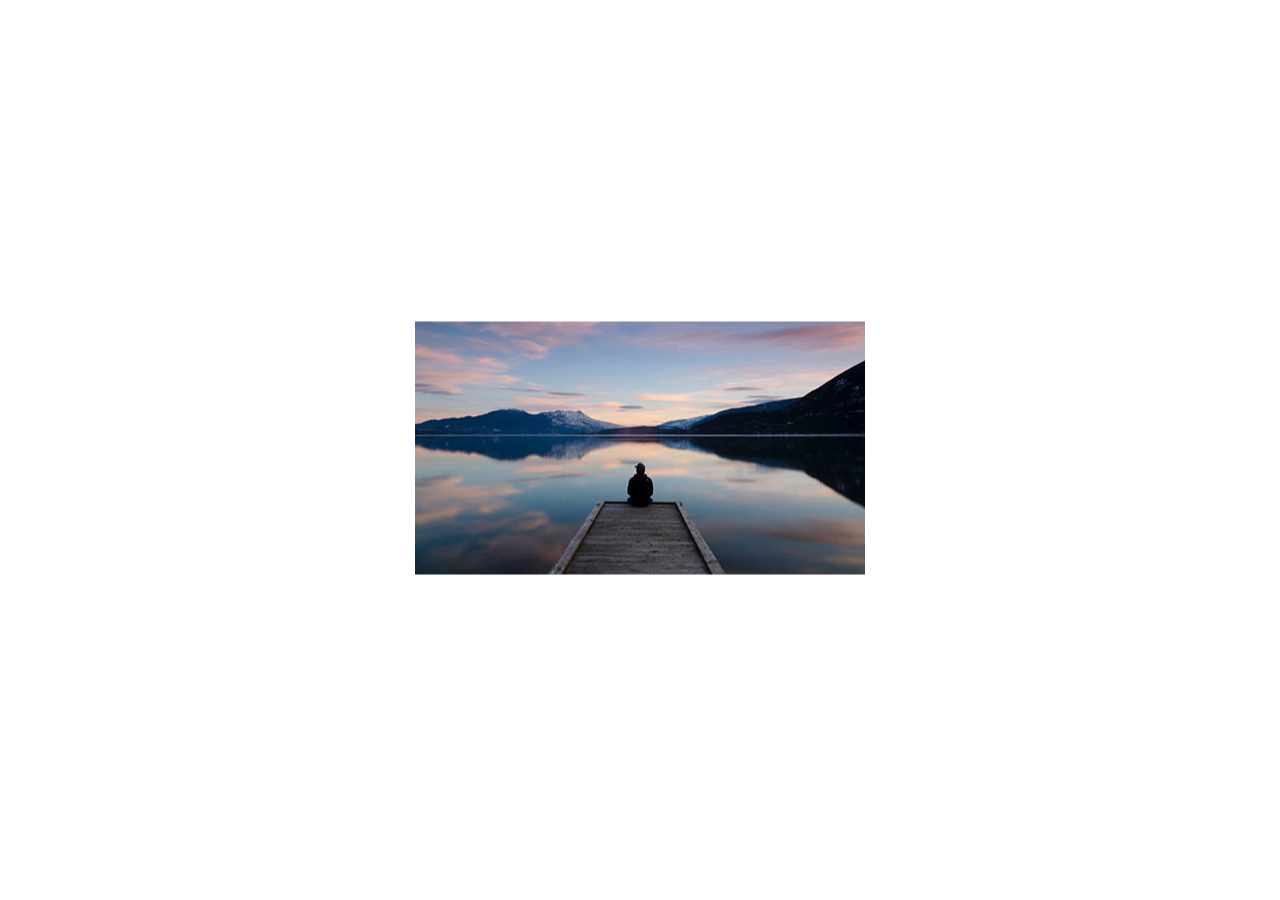
<file: index.htm>
<!DOCTYPE html>
<html lang="en">
<head>
    <meta charset="UTF-8">
    <meta http-equiv="X-UA-Compatible" content="IE=edge">
    <meta name="viewport" content="width=device-width, initial-scale=1.0">
    <!-- FONTAWESOME -->
    <link rel="stylesheet" href="https://cdnjs.cloudflare.com/ajax/libs/font-awesome/6.2.0/css/all.min.css" integrity="sha512-xh6O/CkQoPOWDdYTDqeRdPCVd1SpvCA9XXcUnZS2FmJNp1coAFzvtCN9BmamE+4aHK8yyUHUSCcJHgXloTyT2A==" crossorigin="anonymous" referrerpolicy="no-referrer" />
    <!-- CSS -->
    <link rel="stylesheet" href="css/style.css">
    <title>Document</title>
    
</head>
<body>
    
    <div class="container">
        <div class="slider">
            <div class="items">
                <div class="item active">
                    <img src="img/01.jpg" alt="">
                </div>
                <div class="item">
                    <img src="img/02.jpg" alt="">
                </div>
                <div class="item">
                    <img src="img/03.jpg" alt="">
                </div>
                <div class="item">
                    <img src="img/04.jpg" alt="">
                </div>
                <div class="item">
                    <img src="img/05.jpg" alt="">
                </div>
                <div class="prev"><i class="fa-solid fa-chevron-up"></i></div>
                <div class="next"><i class="fa-solid fa-chevron-down"></i></div>
            </div>
        </div>
    </div>

    <script src="js/script.js"></script>
</body>
</html>
</file>
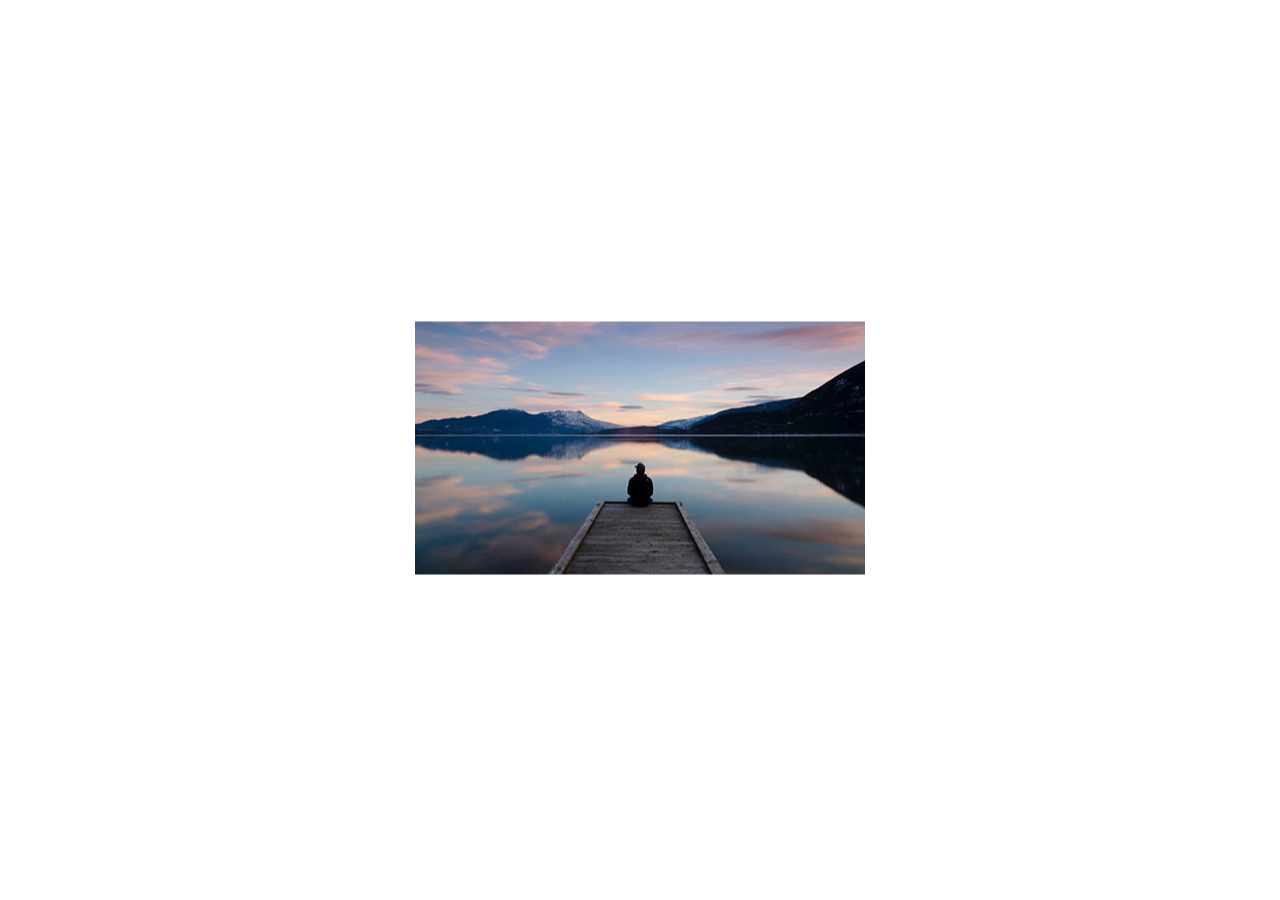
<file: index.html>
<!DOCTYPE html>
<html lang="en">
<head>
    <meta charset="UTF-8">
    <meta http-equiv="X-UA-Compatible" content="IE=edge">
    <meta name="viewport" content="width=device-width, initial-scale=1.0">
    <!-- FONTAWESOME -->
    <link rel="stylesheet" href="https://cdnjs.cloudflare.com/ajax/libs/font-awesome/6.2.0/css/all.min.css" integrity="sha512-xh6O/CkQoPOWDdYTDqeRdPCVd1SpvCA9XXcUnZS2FmJNp1coAFzvtCN9BmamE+4aHK8yyUHUSCcJHgXloTyT2A==" crossorigin="anonymous" referrerpolicy="no-referrer" />
    <!-- CSS -->
    <link rel="stylesheet" href="css/style.css">
    <title>Document</title>
    
</head>
<body>
    
    <div class="container">
        <div class="slider">
            <div class="items">
                <div class="item active">
                    <img src="img/01.jpg" alt="">
                </div>
            </div>
            <div class="prev"><i class="fa-solid fa-chevron-up"></i></div>
            <div class="next"><i class="fa-solid fa-chevron-down"></i></div>
        </div>
    </div>

    <script src="js/script.js"></script>
</body>
</html>
</file>
<file: css/style.css>
*{
    margin: 0;
    padding: 0;
    box-sizing: border-box;
}

.container{
    width: 80%;
    margin: 0 auto;
}
.slider{
    position: absolute;
    top: 50%;
    left: 50%;
    transform: translate(-50%, -50%);
    width: 50vh;
}

.item img{
    width: 100%;
    height: 100%;
    object-fit: cover;
}
.item{
    display: none;
}
.item.active{
    display: block;
}

.prev,
.next{
    position: absolute;
    left: 50%;
    transform: translateX(-50%);
    font-size: 1.5rem;
    cursor: pointer;
    text-align: center;
    background-color: rgba(255, 255, 255, 0.5)
}
.prev{
    top: 10px;
}
.next{
    bottom: 10px;
}
.prev:hover,
.next:hover{
    background-color: white;
}
</file>
